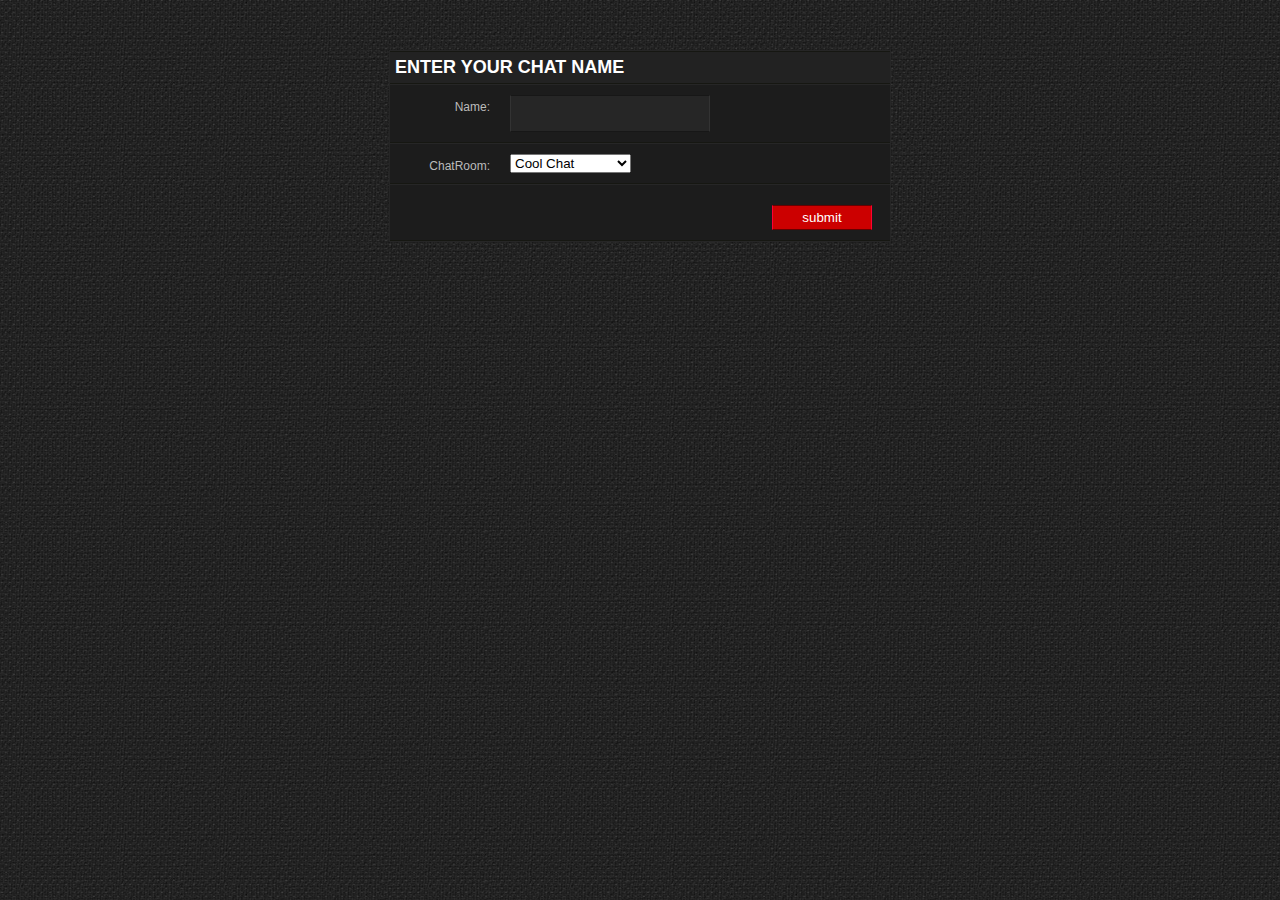
<file: proj2/index.html>
<html>
<head>
	<title>Enter Chatroom</title>
	<link rel="stylesheet" type="text/css" href="style.css" media="screen" />
</head>

<body>
	<div class="box">

		<form name="name_form" id="name_form" action="/chatform.html"/>	
			<h1>Enter your chat name</h1>
			<label>
				<span>Name:</span>
				<input type='text' class="input_text" name='name' />
			</label>
			<label>
				<span>ChatRoom:</span>
				<select name="room" style="color:black">
					<option>Cool Chat</option>
					<option>Noob Chat</option>
					<option>Netwroking Chat</option>
					<option>Fishing Chat</option>
				</select>
			</label>			
			<label>
			 	<input type="submit" class="button" name="submit" value="submit" id="submit_form"/>
			</label>
		</form>
	</div>

</body>
</html>
</file>
<file: proj2/style.css>
*{ margin:0; padding:0;}
body{ font:100% normal Arial, Helvetica, sans-serif;background-image:url('images/background.jpg');}
form,input,select,textarea{margin:0; padding:0; color:#ffffff;}

div.box {
margin:0 auto;
width:500px;
background:#222222;
position:relative;
top:50px;
border:1px solid #262626;
}

div.box h1 { 
color:#ffffff;
font-size:18px;
text-transform:uppercase;
padding:5px 0 5px 5px;
border-bottom:1px solid #161712;
border-top:1px solid #161712; 
}

div.box label {
width:100%;
display: block;
background:#1C1C1C;
border-top:1px solid #262626;
border-bottom:1px solid #161712;
padding:10px 0 10px 0;
}

div.box label span {
display: block;
color:#bbbbbb;
font-size:12px;
float:left;
width:100px;
text-align:right;
padding:5px 20px 0 0;
}

div.box .input_text {
padding:10px 10px;
width:200px;
background:#262626;
border-bottom: 1px double #171717;
border-top: 1px double #171717;
border-left:1px double #333333;
border-right:1px double #333333;
}

div.box .message{
padding:7px 7px;
width:350px;
background:#262626;
border-bottom: 1px double #171717;
border-top: 1px double #171717;
border-left:1px double #333333;
border-right:1px double #333333;
overflow:auto;
height:350px;
}

div.box .button
{
margin:0 0 10px 0;
padding:4px 7px;
background:#CC0000;
border:0px;
position: relative;
top:10px;
left:382px;
width:100px;
border-bottom: 1px double #660000;
border-top: 1px double #660000;
border-left:1px double #FF0033;
border-right:1px double #FF0033;
}
</file>
